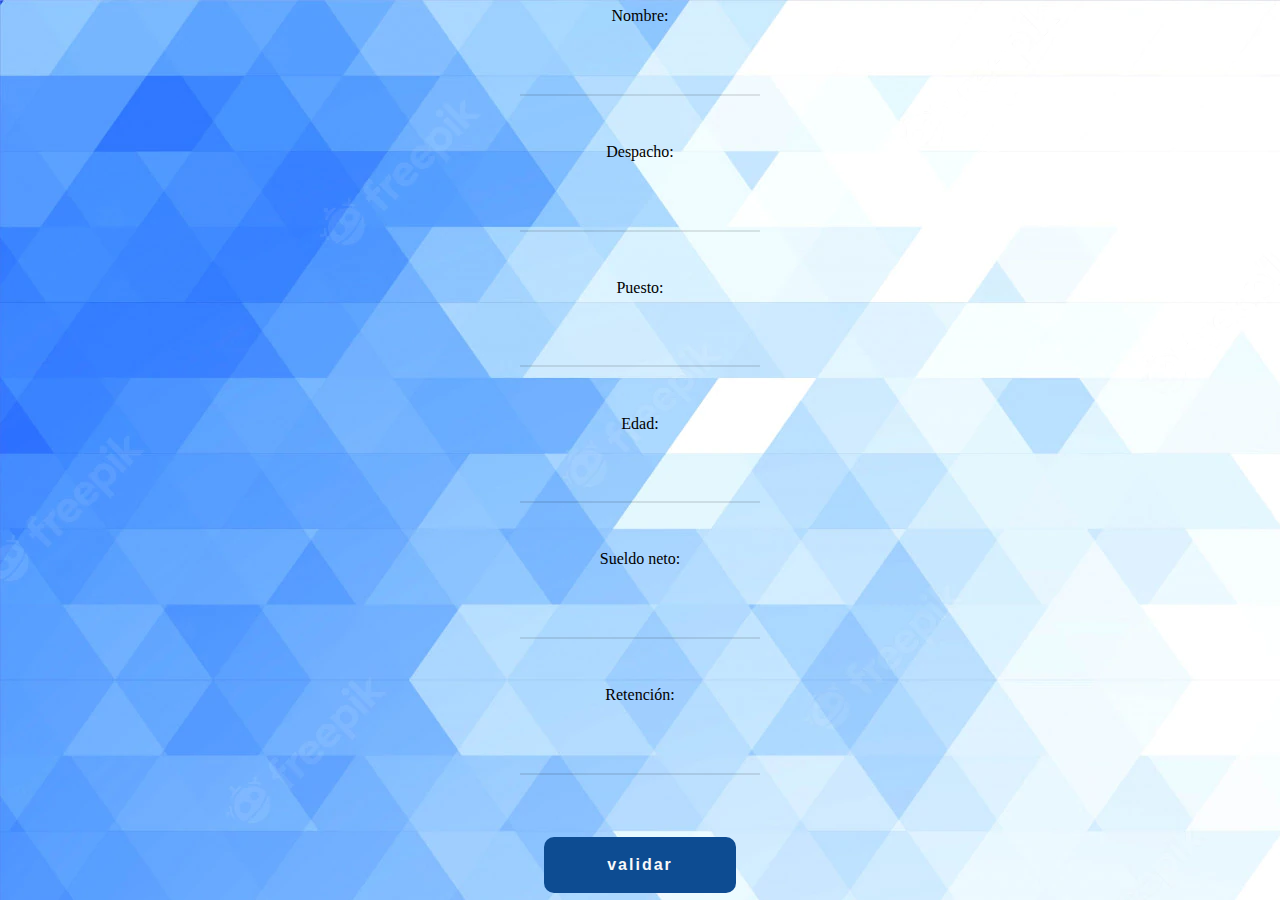
<file: index.html>
<!DOCTYPE html>
<html lang="en">
<head>
    <meta charset="UTF-8">
    <meta http-equiv="X-UA-Compatible" content="IE=edge">
    <meta name="viewport" content="width=device-width, initial-scale=1.0">
    <title>Funcion</title>
    <script src="https://cdnjs.cloudflare.com/ajax/libs/jquery/3.3.1/jquery.min.js"></script>
    <script src="funcion.js"></script>
    
    <link rel="stylesheet" href="styles.css" />
    <body background="img/background.webp"></body>
</head>
<body>
    Nombre: <input type="text" value="" id="nombre" onkeypress="return todo" required> <div id="nombrediv"></div><br>
    Despacho: <input type="text" value="" id="despacho"><div id="despachodiv"></div><br>
    Puesto: <input type="text" value="" id="Puesto"><div id="puestodiv"></div><br>
    Edad: <input type="number" value="" id="edad"><div id="edaddiv"></div><br>
    Sueldo neto: <input type="number" value="" id="sueldo-neto"><div id="sueldodiv"></div><br>
    Retención: <input type="number" value="" id="retencion"><div id="retenciondiv"></div><br>

    <button onclick="todo()"> validar</button>


</body>
</html>
</file>
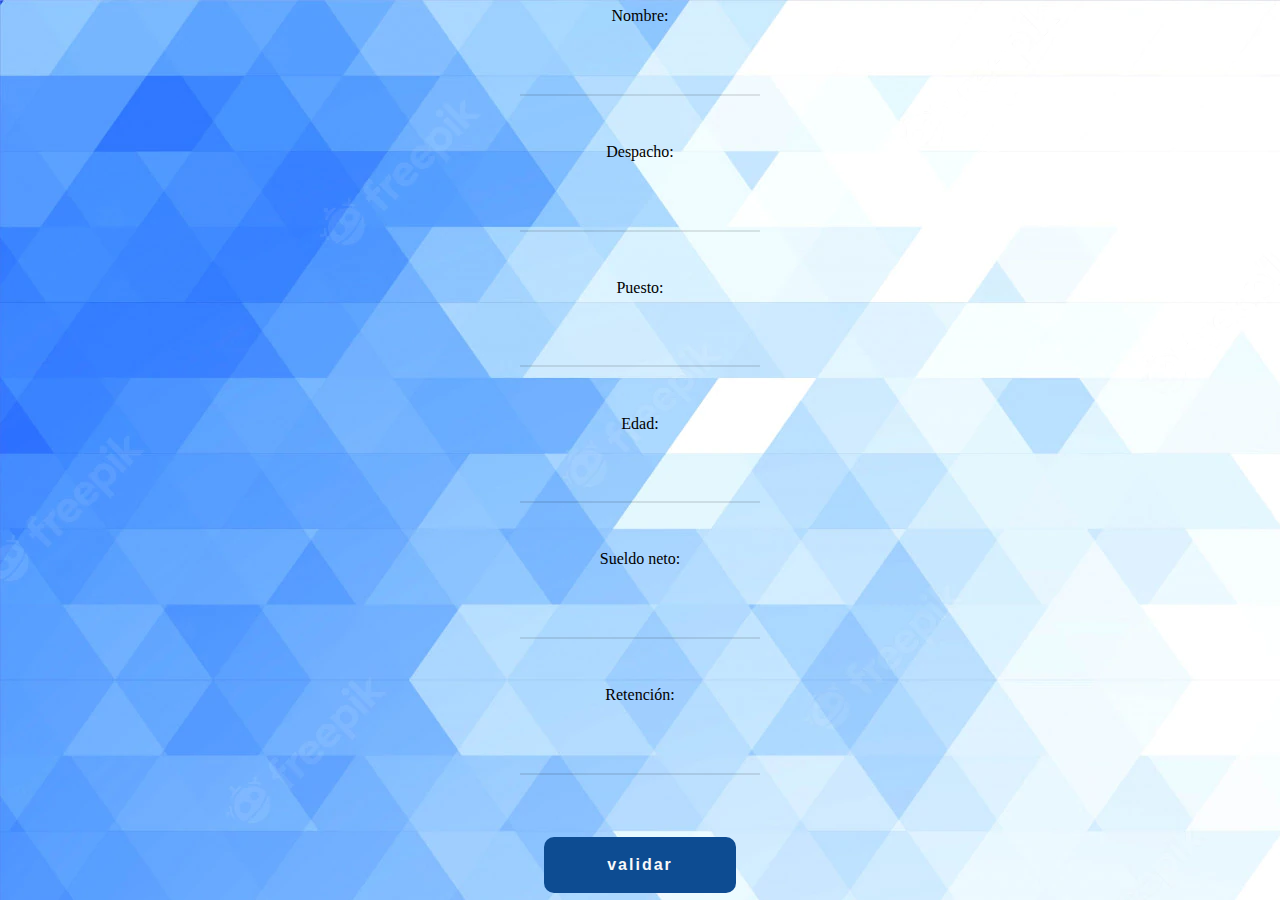
<file: funcion.html>
<!DOCTYPE html>
<html lang="en">
<head>
    <meta charset="UTF-8">
    <meta http-equiv="X-UA-Compatible" content="IE=edge">
    <meta name="viewport" content="width=device-width, initial-scale=1.0">
    <title>Funcion</title>
    <script src="https://cdnjs.cloudflare.com/ajax/libs/jquery/3.3.1/jquery.min.js"></script>
    <script src="funcion.js"></script>
    
    <link rel="stylesheet" href="styles.css" />
    <body background="img/background.webp"></body>
</head>
<body>
    Nombre: <input type="text" value="" id="nombre" onkeypress="return todo" required> <div id="nombrediv"></div><br>
    Despacho: <input type="text" value="" id="despacho"><div id="despachodiv"></div><br>
    Puesto: <input type="text" value="" id="Puesto"><div id="puestodiv"></div><br>
    Edad: <input type="number" value="" id="edad"><div id="edaddiv"></div><br>
    Sueldo neto: <input type="number" value="" id="sueldo-neto"><div id="sueldodiv"></div><br>
    Retención: <input type="number" value="" id="retencion"><div id="retenciondiv"></div><br>

    <button onclick="todo()"> validar</button>


</body>
</html>
</file>
<file: styles.css>
* {box-sizing: border-box;}

:is(html, body) {
    height: 100%;
}

body {
    display: grid;
    place-items: center;
    margin: 0;
    padding: 0 24px;
    background-color: #da99ff;
}

@media (width >= 500px) {
    body {
        padding: 0;
    }
}

input{
    width: 240px;
    outline: none;
    height: 56px;
    background: transparent;
    border: 0;
    border-bottom: 
        2px solid rgba(0, 0, 0, 0.1);
    font-family: inherit;
    font-size: 18px;
    padding: 0;
    text-align: center;
}

button{
    cursor: pointer;
    width: 15%;
    height: 56px;
    background: #0D4C92;
    color: #f9f9f9;
    border: 0;
    border-radius: 10px;
    font-size: 1rem;
    font-weight: 600;
    letter-spacing: 2px;
}
</file>
